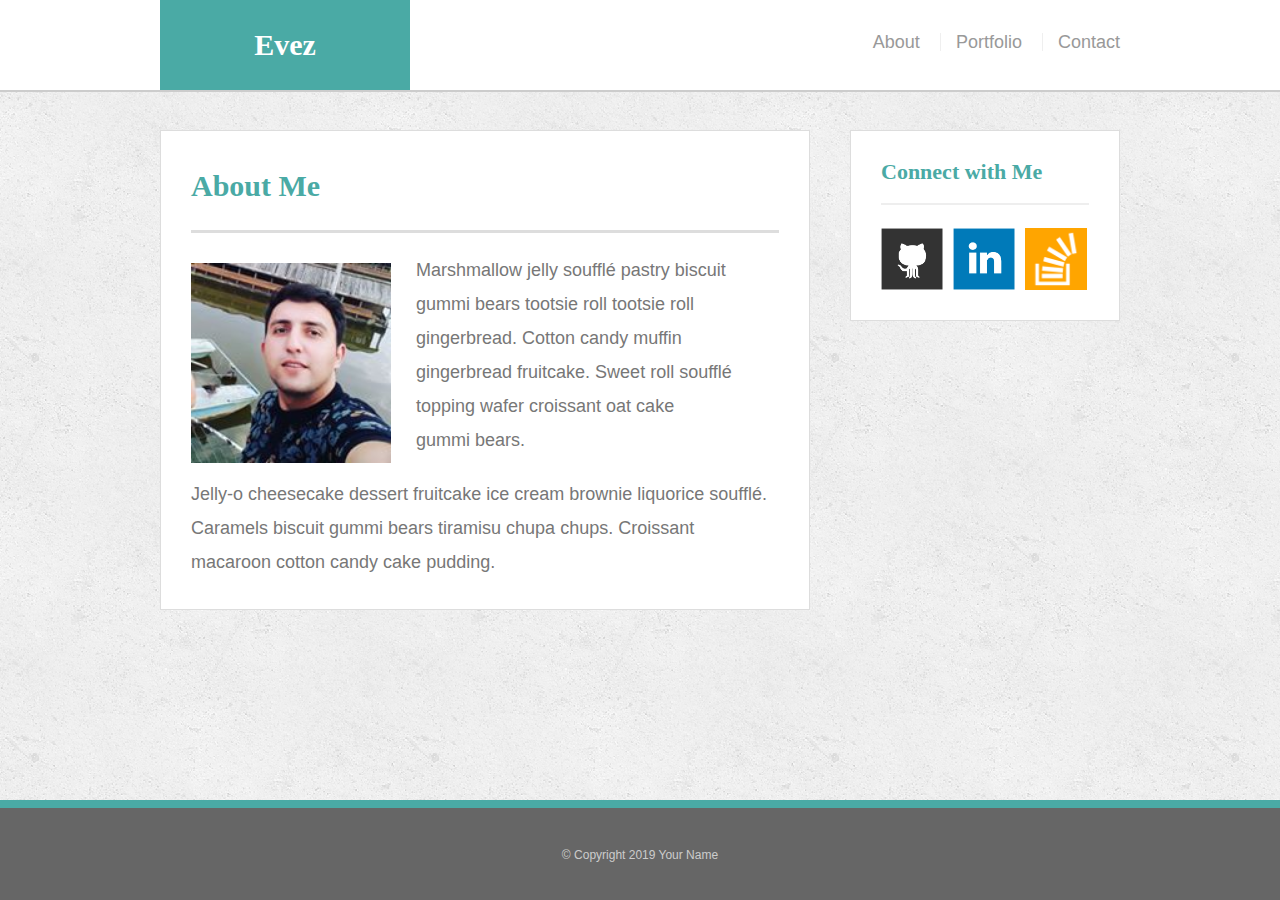
<file: index.html>
<!doctype html>
<html lang="en-us">
<head>
  <meta charset="UTF-8">
  <title>About | Evez</title>
  <link rel="stylesheet" type="text/css" href="assets/css/style.css">
</head>
<body>

<div class="wrapper">

  <header id="masthead">
    <div class="container">
      <a href="index.html" id="logo">Evez</a>
      <nav>
        <ul>
          <li><a href="index.html">About</a></li>
          <li><a href="portfolio.html">Portfolio</a></li>
          <li><a href="contact.html">Contact</a></li>
        </ul>
      </nav>
    </div>
  </header>

  <main class="container">
    <section class="main-section">
      <h1>About Me</h1>

      <img src="./assets/images/myphoto.jpg" class="auth-image" alt="placeholder">

      <p>Marshmallow jelly souffl&eacute; pastry biscuit gummi bears tootsie roll tootsie roll gingerbread. Cotton candy muffin gingerbread fruitcake. Sweet roll souffl&eacute; topping wafer croissant oat cake gummi&nbsp;bears.</p>

      <p>Jelly-o cheesecake dessert fruitcake ice cream brownie liquorice souffl&eacute;. Caramels biscuit gummi bears tiramisu chupa chups. Croissant macaroon cotton candy cake pudding.</p>

    </section>

    <section class="sidebar">
      <div id="connect">
        <h2>Connect with Me</h2>

        <ul>
          <li><a href="#"><img src="assets/images/github-128.png" alt="Github"></a></li>
          <li><a href="#"><img src="assets/images/linkedin-128.png" alt="LinkedIn"></a></li>
          <li><a href="#"><img src="assets/images/stackoverflow-128.png" alt="Stack Overflow"></a></li>
        </ul>   
      </div>
    </section>
  </main>
  <div class="push"></div>
</div>

  <footer>
    <div class="container">
      &copy; Copyright 2019 Your Name
    </div>
  </footer>
</body>
</html>
</file>
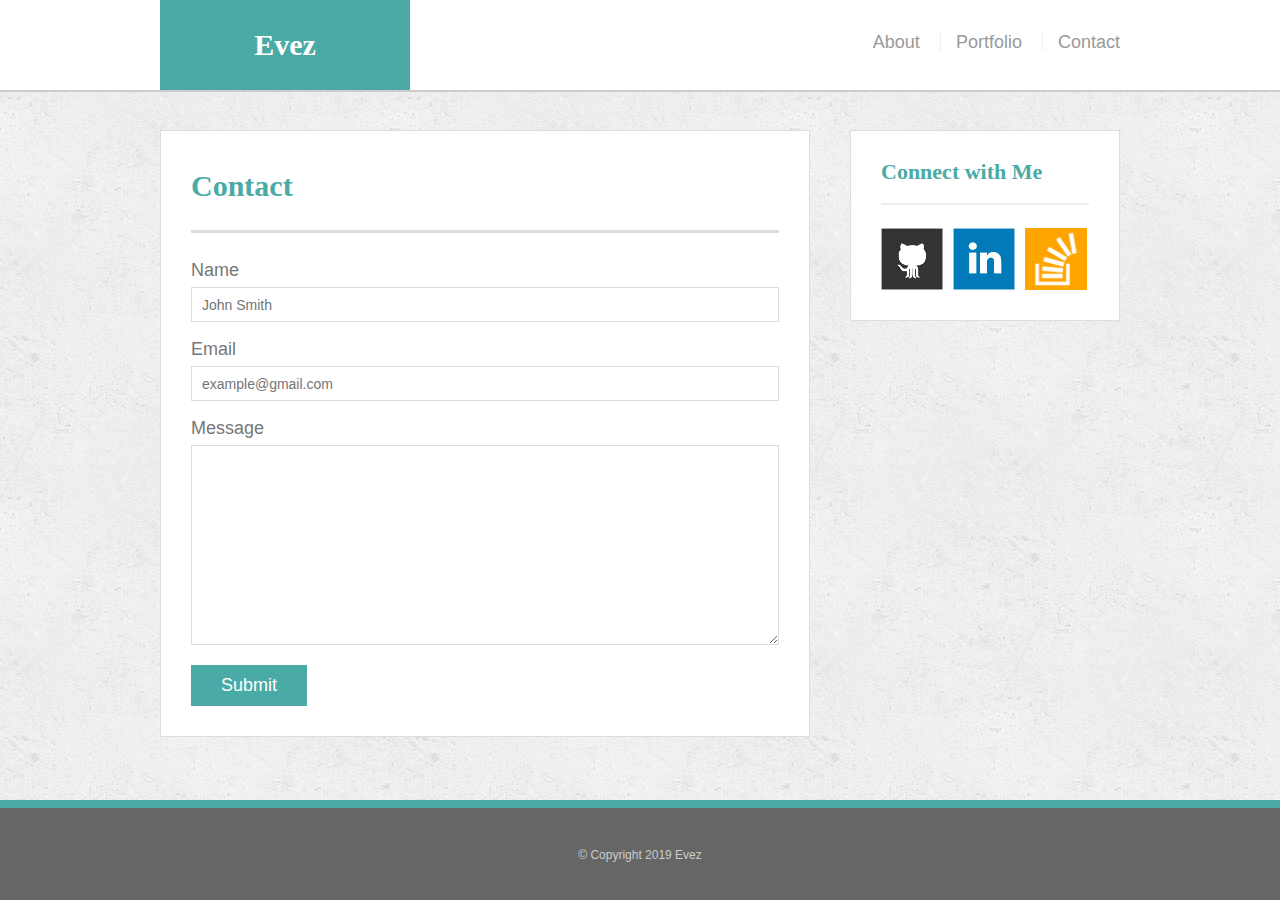
<file: contact.html>
<!doctype html>
<html lang="en-us">
<head>
  <meta charset="UTF-8">
  <title>Contact | Evez</title>
  <link rel="stylesheet" type="text/css" href="assets/css/style.css">
</head>
<body>

<div class="wrapper">

  <header id="masthead">
    <div class="container">
      <a href="index.html" id="logo">Evez</a>
      <nav>
        <ul>
          <li><a href="index.html">About</a></li>
          <li><a href="portfolio.html">Portfolio</a></li>
          <li><a href="contact.html">Contact</a></li>
        </ul>
      </nav>
    </div>
  </header>

  <main class="container">
    <section class="main-section">
      <h1>Contact</h1>

      <form id="contact-form">
        <ul>
          <li>
            <label for="name">Name</label>
            <input type="text" id="name" name="name" placeholder="John Smith" required="required">
          </li>
          <li>
            <label for="email">Email</label>
            <input type="email" id="email" name="email" placeholder="example@gmail.com" required="required">
          </li>
          <li>
            <label for="message">Message</label>
            <textarea id="message" name="message" required="required"></textarea>
          </li>
        </ul>
        <input type="submit">
      </form>

    </section>

    <section class="sidebar">
      <div id="connect">
        <h2>Connect with Me</h2>

        <ul>
          <li><a href="#"><img src="assets/images/github-128.png" alt="Github"></a></li>
          <li><a href="#"><img src="assets/images/linkedin-128.png" alt="LinkedIn"></a></li>
          <li><a href="#"><img src="assets/images/stackoverflow-128.png" alt="Stack Overflow"></a></li>
        </ul>
      </div>
    </section>
  </main>
  <div class="push"></div>
</div>

  <footer>
    <div class="container">
      &copy; Copyright 2019 Evez
    </div>
  </footer>
</body>
</html>
</file>
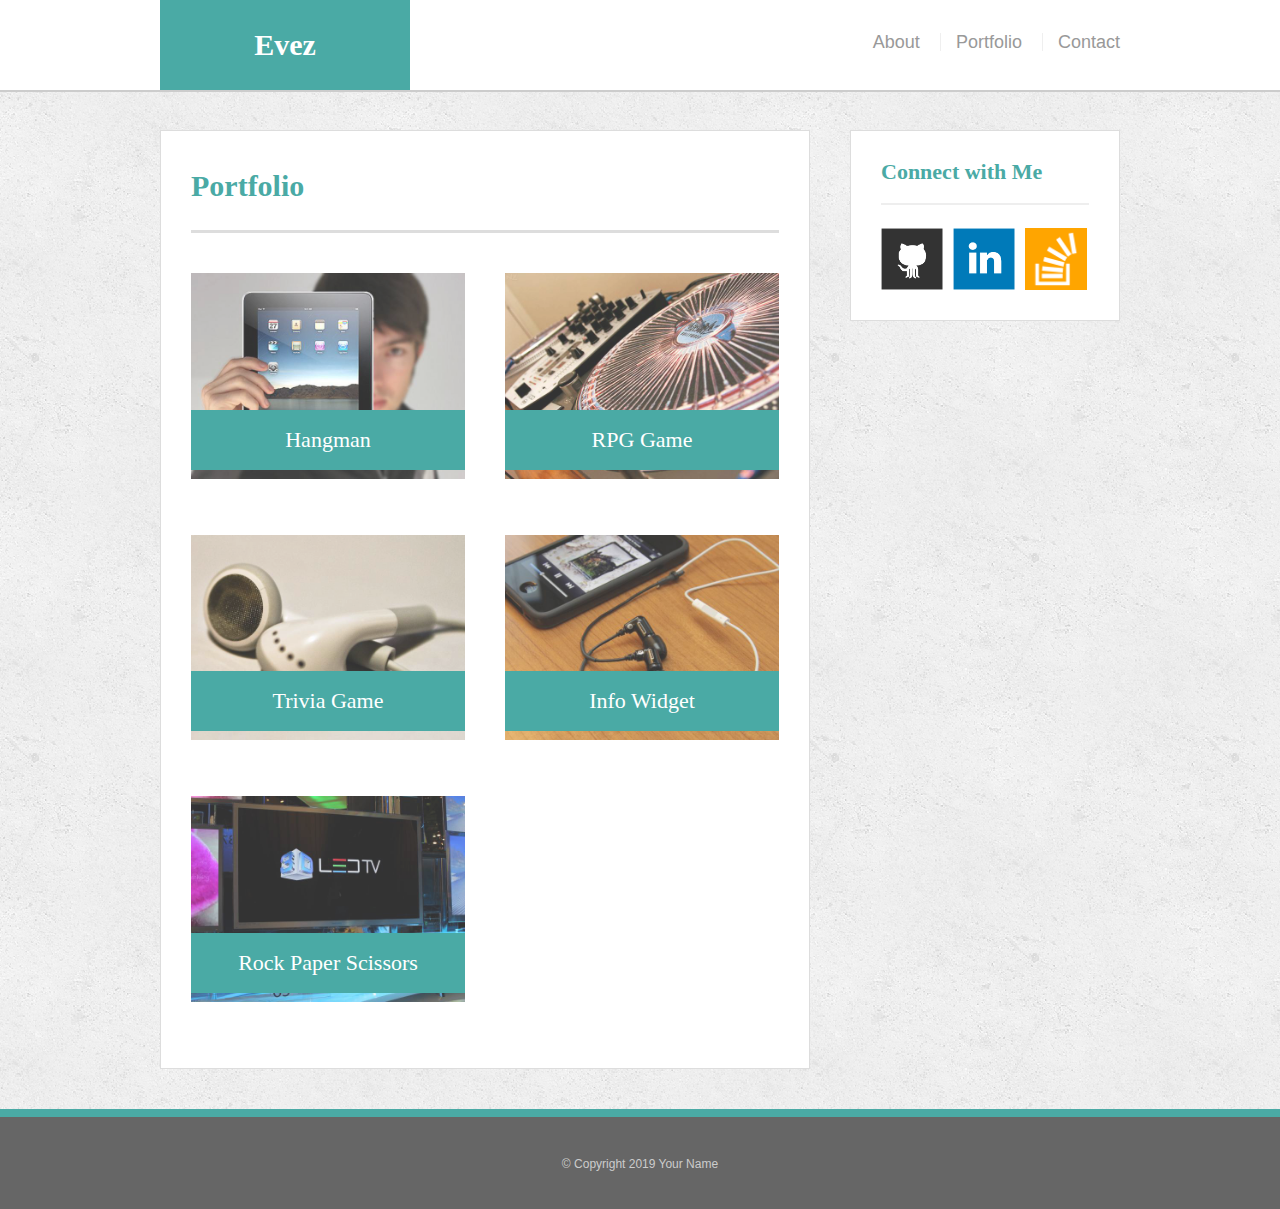
<file: portfolio.html>
<!doctype html>
<html lang="en-us">
<head>
  <meta charset="UTF-8">
  <title>Portfolio | Your Name</title>
  <link rel="stylesheet" type="text/css" href="assets/css/style.css">
</head>
<body>

<div class="wrapper">

  <header id="masthead">
    <div class="container">
      <a href="index.html" id="logo">Evez</a>
      <nav>
        <ul>
          <li><a href="index.html">About</a></li>
          <li><a href="portfolio.html">Portfolio</a></li>
          <li><a href="contact.html">Contact</a></li>
        </ul>
      </nav>
    </div>
  </header>

  <main class="container">
    <section class="main-section">
      <h1>Portfolio</h1>

      <div class="work">
        <img src="assets/images/technics-q-c-640-480-1.jpg" alt="hangman">

        <h3>Hangman</h3>
      </div>
      <div class="work">
        <img src="assets/images/technics-q-c-640-480-2.jpg" alt="RPG Game">

        <h3>RPG Game</h3>
      </div>
      <div class="work">
        <img src="assets/images/technics-q-c-640-480-5.jpg" alt="Trivia Game">

        <h3>Trivia Game</h3>
      </div>
      <div class="work">
        <img src="assets/images/technics-q-c-640-480-7.jpg" alt="Info Widget">

        <h3>Info Widget</h3>
      </div>
      <div class="work">
        <img src="assets/images/technics-q-c-640-480-9.jpg"  alt="Rock Paper Scissors">

        <h3>Rock Paper Scissors</h3>
      </div>

    </section>

    <section class="sidebar">
      <div id="connect">
        <h2>Connect with Me</h2>

        <ul>
          <li><a href="#"><img src="assets/images/github-128.png" alt="Github"></a></li>
          <li><a href="#"><img src="assets/images/linkedin-128.png" alt="LinkedIn"></a></li>
          <li><a href="#"><img src="assets/images/stackoverflow-128.png" alt="Stack Overflow"></a></li>
        </ul>
      </div>
    </section>
  </main>
  <div class="push"></div>
</div>

  <footer>
    <div class="container">
      &copy; Copyright 2019 Your Name
    </div>
  </footer>
</body>
</html>
</file>
<file: assets/css/style.css>
@import url("reset.css");

body {
  font-family: Arial, "Helvetica Neue", Helvetica, sans-serif;
  font-size: 18px;
  line-height: 34px;
  color: #777;
  background: url("../images/concrete_seamless.png");
}

* {
  box-sizing: border-box;
  margin: 0;
}

html,
body {
  height: 100%;
}
.wrapper {
  height: auto !important;
  height: 100%;
  min-height: 100%;
  margin: 0 auto -100px;
}

.container {
  width: 100%;
  max-width: 960px;
  margin: 0 auto;
  clear: both;
}

h1,
h2,
h3,
p {
  margin-bottom: 20px;
}

p:last-child {
  margin-bottom: 0;
}

h1,
h2,
h3 {
  font-family: Georgia, Times, "Times New Roman", serif;
  font-weight: 700;
  color: #4aaaa5;
}

h1 {
  padding-bottom: 20px;
  font-size: 30px;
  line-height: 49px;
  border-bottom: 3px solid #ddd;
}

h2,
h3 {
  font-size: 22px;
}
#masthead {
  position: fixed;
  z-index: 99;
  width: 100%;
  margin: 0 0 30px;
  overflow: auto;
  color: #fff;
  background: #fff;
  border-bottom: 2px solid #ccc;
}

#logo {
  float: left;
  width: 250px;
  height: 90px;
  font-family: Georgia, Times, "Times New Roman", serif;
  font-size: 30px;
  font-weight: 700;
  line-height: 90px;
  color: #fff;
  text-align: center;
  text-decoration: none;
  background: #4aaaa5;
}

nav {
  float: right;
  margin-top: 25px;
}

nav li {
  display: inline-block;
  padding-left: 15px;
  margin-left: 15px;
  line-height: 18px;
  border-left: 1px solid #efefef;
}

nav a {
  color: #999;
  text-decoration: none;
}

nav a:hover {
  color: #666;
}

nav li:first-child {
  padding-left: 0;
  margin-left: 0;
  border-left: 0 none;
}

footer,
.push {
  height: 100px;
}

footer {
  padding: 30px 0;
  clear: both;
  font-size: 12px;
  color: #ccc;
  text-align: center;
  background: #666;
  border-top: 8px solid #4aaaa5;
}

.sidebar {
  float: right;
  width: 100%;
  max-width: 270px;
  padding: 30px;
  margin-bottom: 20px;
  background: #fff;
  border: 1px solid #ddd;
}

h3,
.sidebar h2 {
  padding-bottom: 20px;
  margin-bottom: 15px;
  line-height: 22px;
  border-bottom: 2px solid #eee;
}

.sidebar li {
  float: left;
  width: 62px;
  height: 62px;
  margin-top: 8px;
  margin-right: 10px;
}

.sidebar img {
  max-width: 100%;
}

.sidebar li:last-child {
  margin-right: 0;
}

main {
  padding-top: 130px;
}

.main-section {
  float: left;
  width: 100%;
  max-width: 650px;
  padding: 30px;
  margin: 0 0 40px;
  background: #fff;
  border: 1px solid #ddd;
}

.work {
  position: relative;
  float: left;
  width: 274px;
  margin: 20px 0 25px;
  overflow: auto;
}

.work:nth-child(even) {
  margin-right: 40px;
}

.work img {
  width: 100%;
  border: 0 none;
  opacity: 0.8;
}

.work h3 {
  position: absolute;
  bottom: 20px;
  width: 100%;
  padding: 15px;
  margin-bottom: 0;
  font-weight: 300;
  line-height: 30px;
  color: #fff;
  text-align: center;
  background: #4aaaa5;
  border-bottom: 0;
}

.auth-image {
  float: left;
  width: 200px;
  height: auto;
  margin-top: 10px;
  margin-right: 25px;
}
#contact-form ul {
  margin-bottom: 20px;
}

#contact-form li {
  margin-bottom: 10px;
}

label,
input[type=text],
input[type=email],
textarea {
  display: block;
  width: 100%;
}

input[type=text],
input[type=email],
textarea {
  height: 35px;
  padding: 0 10px;
  font-size: 14px;
  border: 1px solid #ddd;
}

textarea {
  height: 200px;
}

input[type=submit] {
  padding: 10px 30px;
  font-size: 18px;
  color: #fff;
  cursor: pointer;
  background: #4aaaa5;
  border: 0 none;
}

@media only screen and (max-width: 980px) {
  .container {
    max-width: 768px;
    padding: 0 20px;
  }

  main.container {
    padding-top: 130px;
  }

  .main-section {
    max-width: 420px;
  }

  .work {
    width: 100%;
  }

  .auth-image {
    width: 100%;
    margin-bottom: 20px;
  }
}

@media only screen and (max-width: 768px) {
  .main-section,
  .sidebar {
    max-width: 100%;
  }

  main {
    overflow: auto;
  }

  .work {
    width: 47%;
    margin-bottom: 10px;
  }

  .work:nth-child(even) {
    margin-right: 0;
  }

  .work:nth-child(odd) {
    float: right;
  }

  .auth-image {
    width: 50%;
  }

  .sidebar {
    margin-bottom: 40px;
  }
}

@media only screen and (max-width: 640px) {
  #masthead {
    position: static;
    margin-bottom: 20px;
  }

  header .container {
    padding: 0;
  }

  main.container {
    padding-top: 0;
  }

  #logo,
  .work,
  .auth-image {
    width: 100%;
  }

  nav {
    width: 100%;
    margin: 15px 0;
    text-align: center;
  }

  nav a {
    width: 30%;
    padding-left: 0;
    margin-left: 0;
  }
}
</file>
